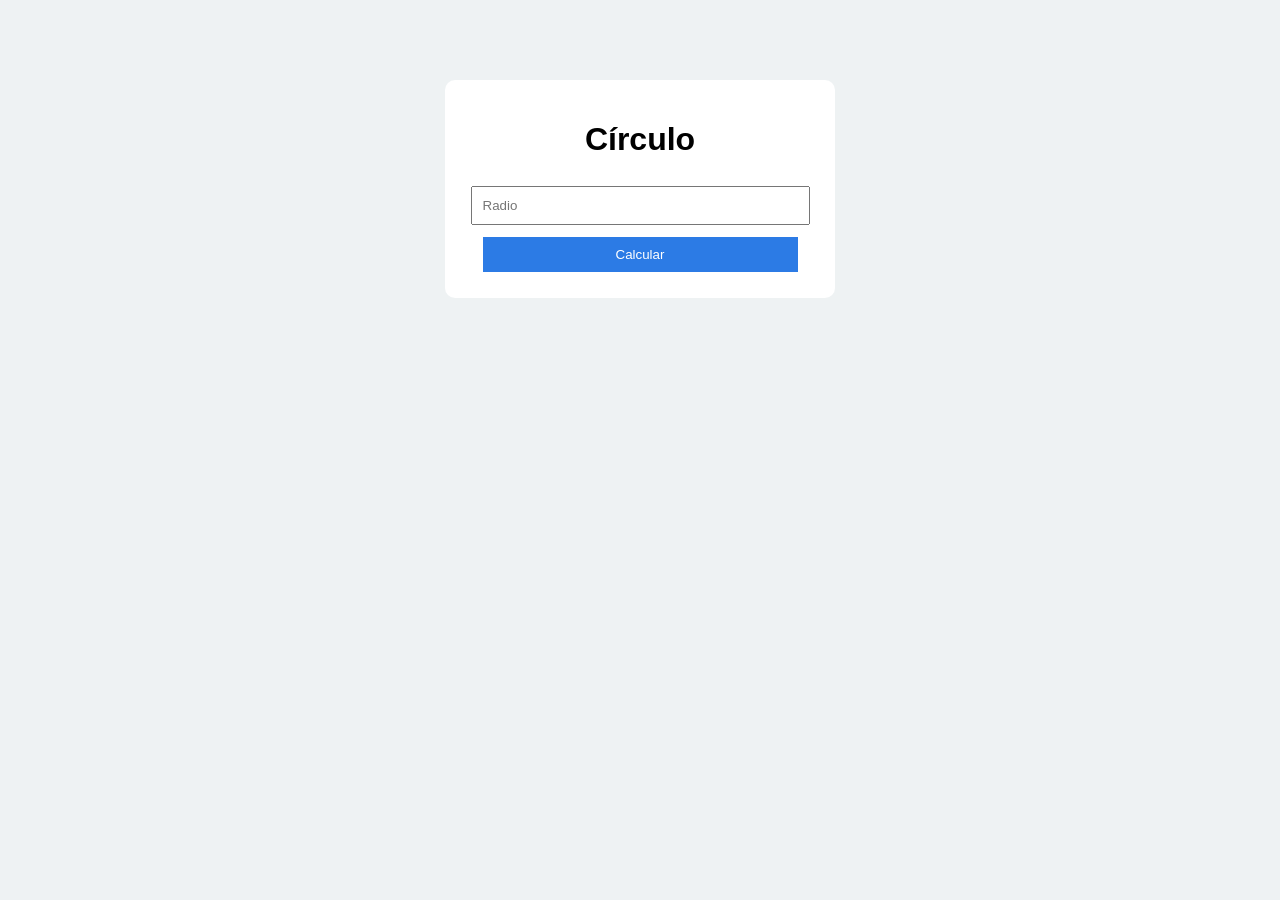
<file: Practica_figuras/circulo/index.html>
<!DOCTYPE html>
<html lang="es">
<head>
<meta charset="UTF-8">
<title>circulo</title>
<link rel="stylesheet" href="estilos.css">
</head>
<body>
<div class="contenedor">
<h1>Círculo</h1>
<form action="calcular.php" method="post">
<input name="r" type="number" placeholder="Radio" required>
<button>Calcular</button>
</form></div>
</body>
</html>
</file>
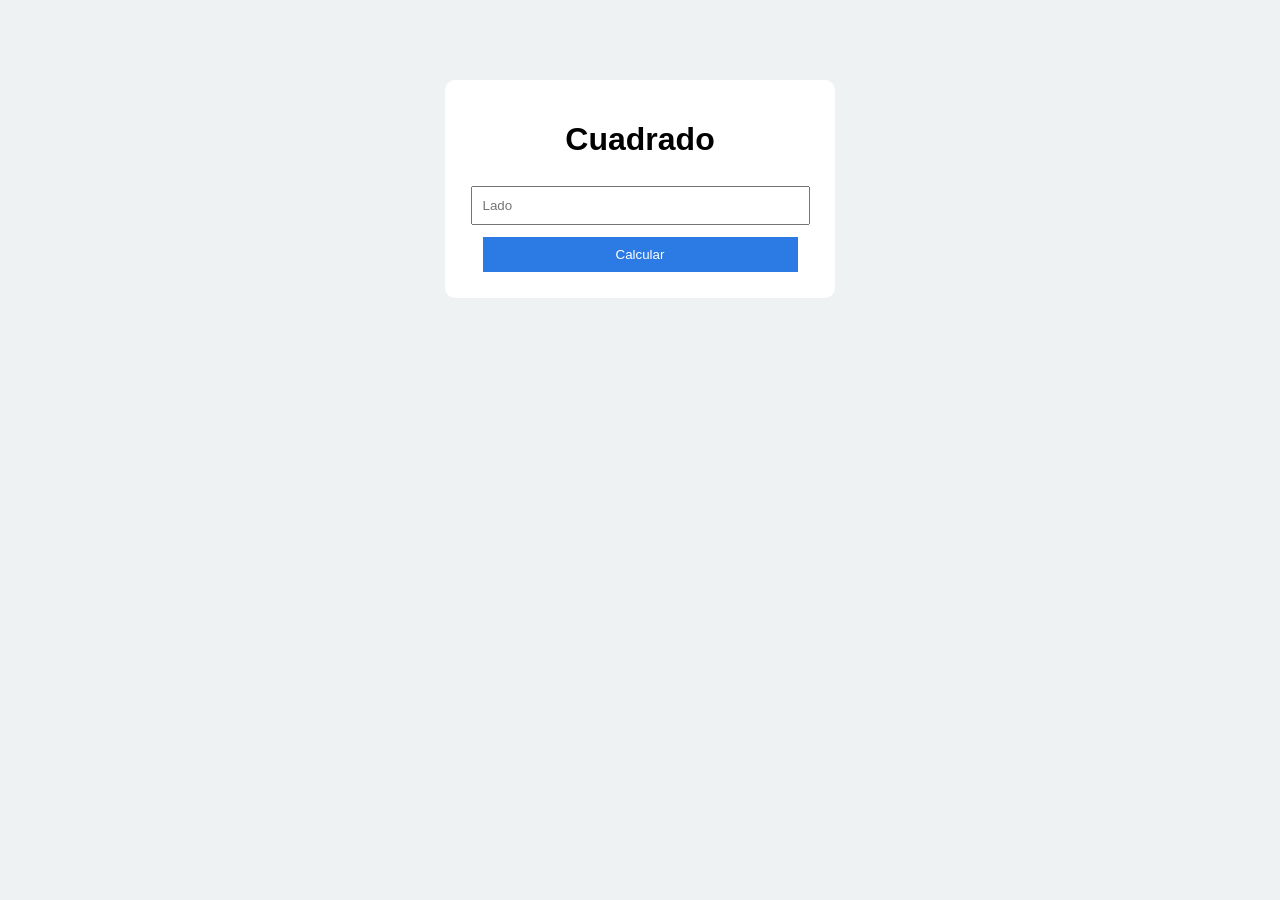
<file: Practica_figuras/cuadrado/index.html>
<!DOCTYPE html>
<html lang="es">
<head>
<meta charset="UTF-8">
<title>cuadrado</title>
<link rel="stylesheet" href="estilos.css">
</head>
<body>
<div class="contenedor">
<h1>Cuadrado</h1>
<form action="calcular.php" method="post">
<input name="lado" type="number" placeholder="Lado" required>
<button>Calcular</button>
</form></div>
</body>
</html>
</file>
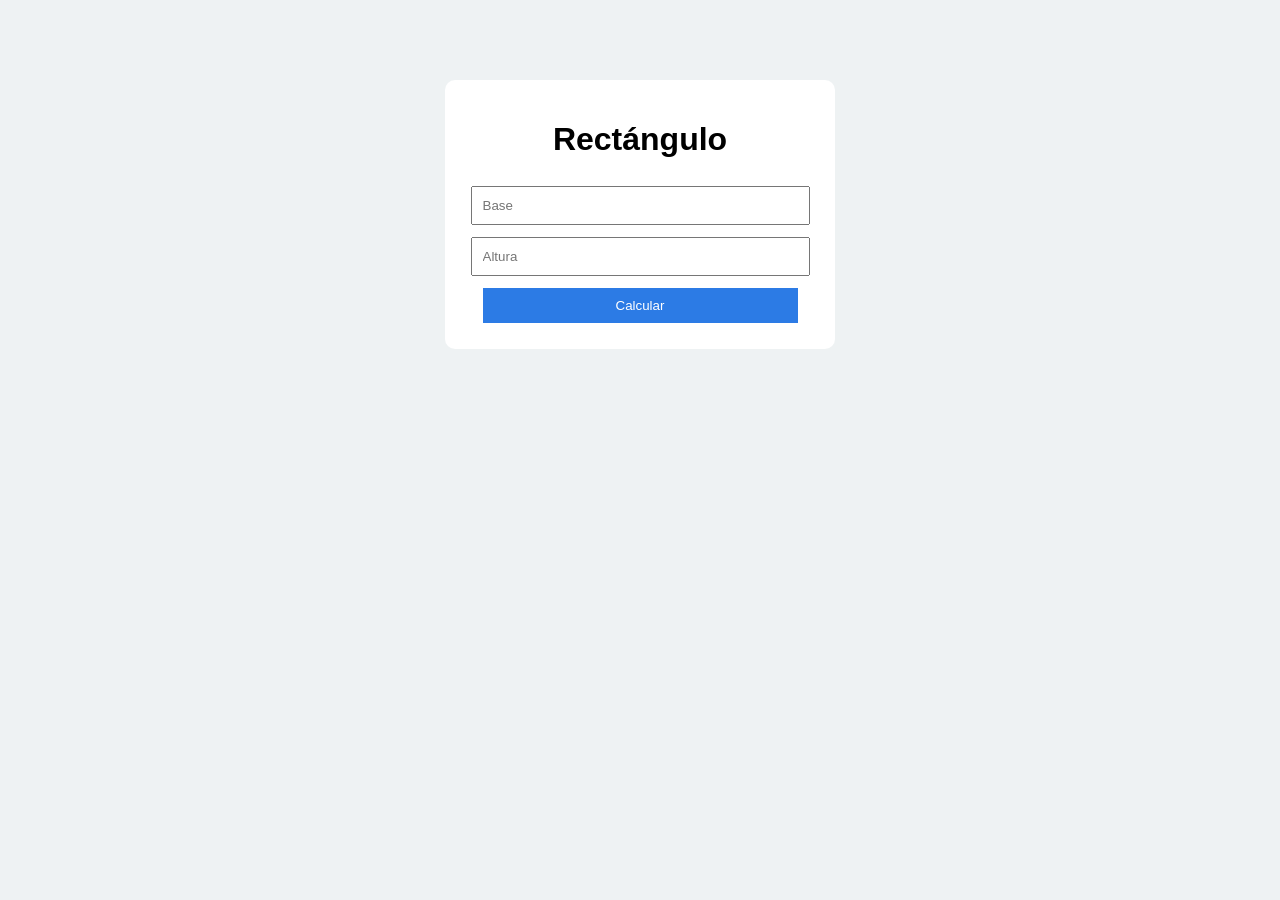
<file: Practica_figuras/rectangulo/index.html>
<!DOCTYPE html>
<html lang="es">
<head>
<meta charset="UTF-8">
<title>rectangulo</title>
<link rel="stylesheet" href="estilos.css">
</head>
<body>
<div class="contenedor">
<h1>Rectángulo</h1>
<form action="calcular.php" method="post">
<input name="base" type="number" placeholder="Base" required>
<input name="altura" type="number" placeholder="Altura" required>
<button>Calcular</button>
</form></div>
</body>
</html>
</file>
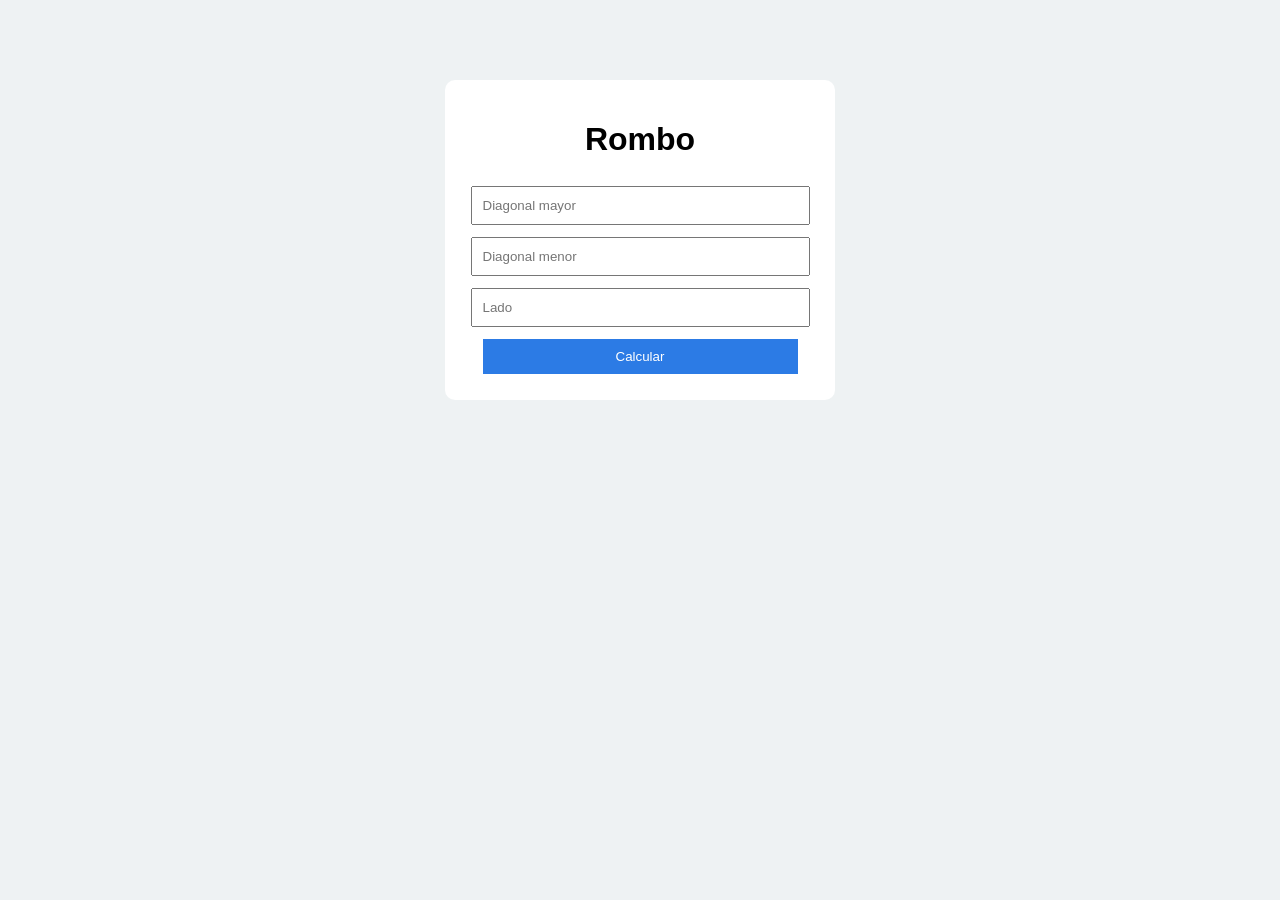
<file: Practica_figuras/rombo/index.html>
<!DOCTYPE html>
<html lang="es">
<head>
<meta charset="UTF-8">
<title>rombo</title>
<link rel="stylesheet" href="estilos.css">
</head>
<body>
<div class="contenedor">
<h1>Rombo</h1>
<form action="calcular.php" method="post">
<input name="d1" type="number" placeholder="Diagonal mayor" required>
<input name="d2" type="number" placeholder="Diagonal menor" required>
<input name="lado" type="number" placeholder="Lado" required>
<button>Calcular</button>
</form></div>
</body>
</html>
</file>
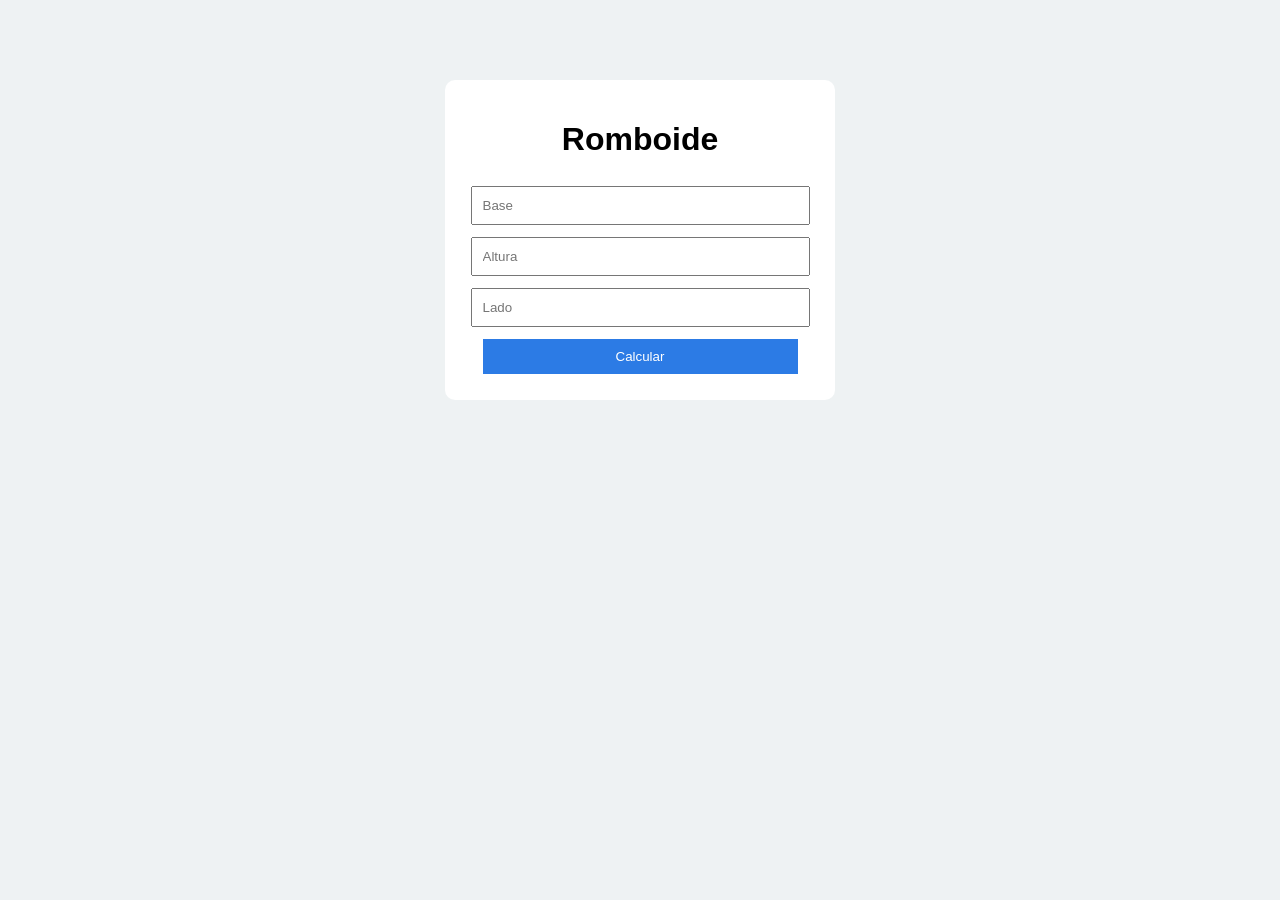
<file: Practica_figuras/romboide/index.html>
<!DOCTYPE html>
<html lang="es">
<head>
<meta charset="UTF-8">
<title>romboide</title>
<link rel="stylesheet" href="estilos.css">
</head>
<body>
<div class="contenedor">
<h1>Romboide</h1>
<form action="calcular.php" method="post">
<input name="base" type="number" placeholder="Base" required>
<input name="altura" type="number" placeholder="Altura" required>
<input name="lado" type="number" placeholder="Lado" required>
<button>Calcular</button>
</form></div>
</body>
</html>
</file>
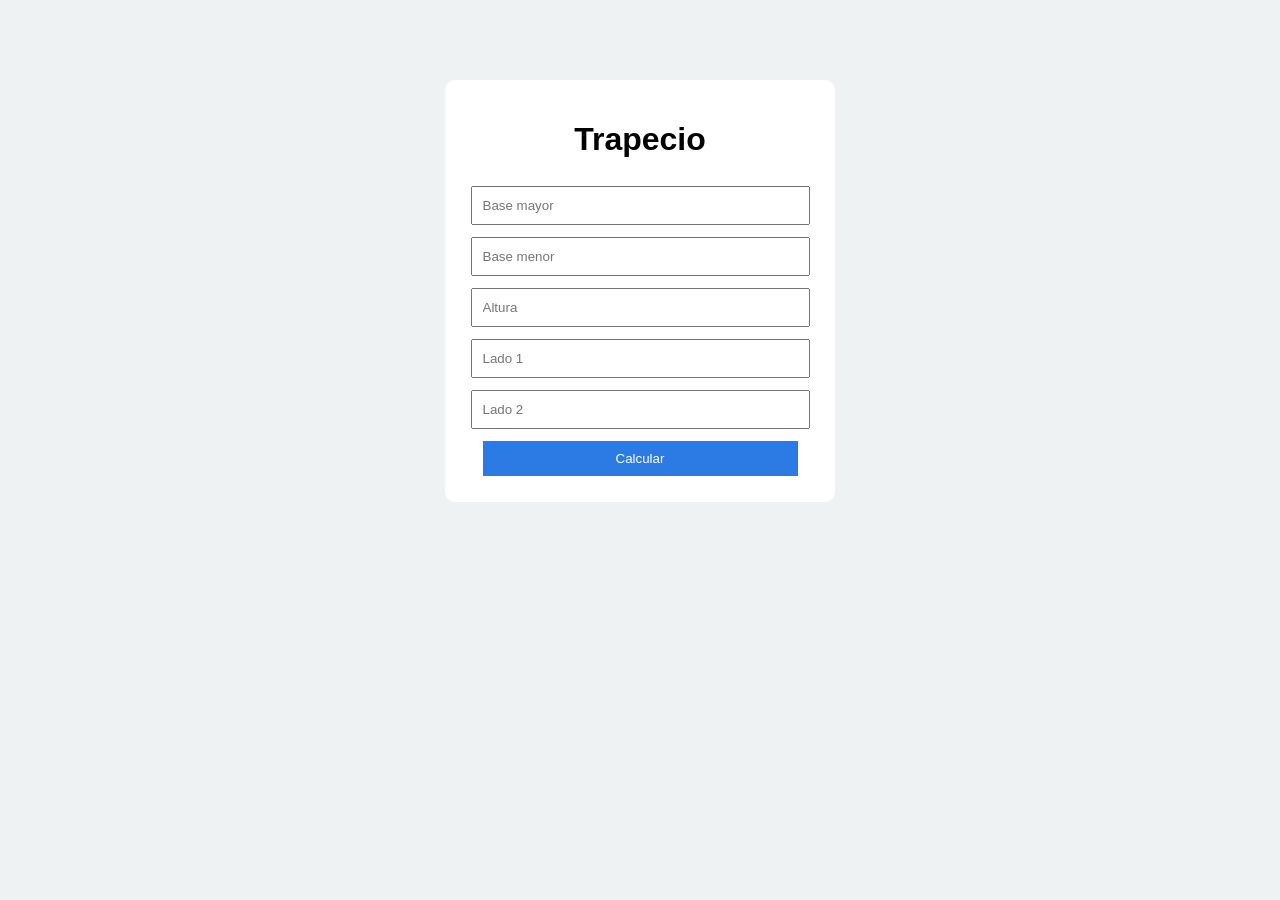
<file: Practica_figuras/trapecio/index.html>
<!DOCTYPE html>
<html lang="es">
<head>
<meta charset="UTF-8">
<title>trapecio</title>
<link rel="stylesheet" href="estilos.css">
</head>
<body>
<div class="contenedor">
<h1>Trapecio</h1>
<form action="calcular.php" method="post">
<input name="B" type="number" placeholder="Base mayor" required>
<input name="b" type="number" placeholder="Base menor" required>
<input name="h" type="number" placeholder="Altura" required>
<input name="l1" type="number" placeholder="Lado 1" required>
<input name="l2" type="number" placeholder="Lado 2" required>
<button>Calcular</button>
</form></div>
</body>
</html>
</file>
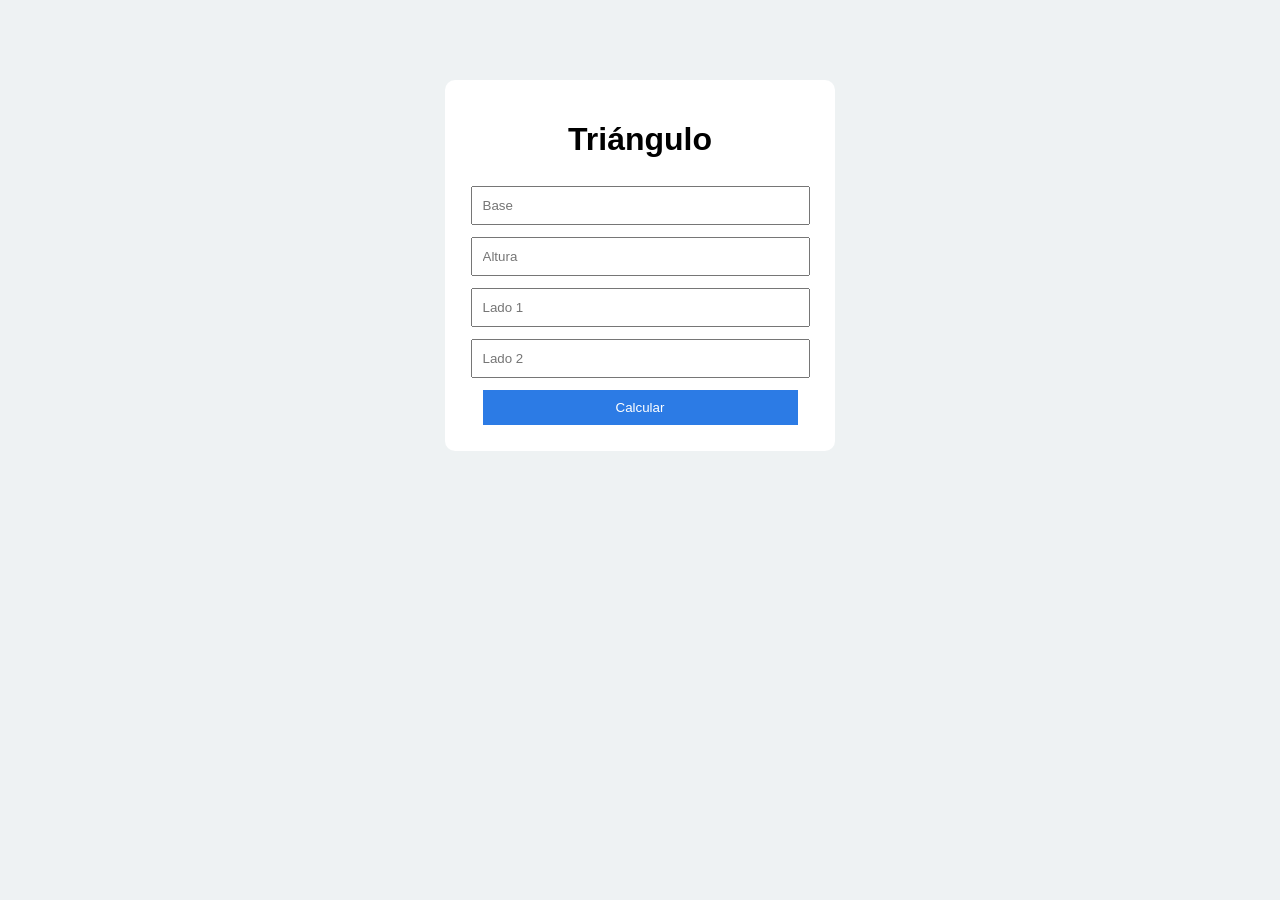
<file: Practica_figuras/triangulo/index.html>
<!DOCTYPE html>
<html lang="es">
<head>
<meta charset="UTF-8">
<title>triangulo</title>
<link rel="stylesheet" href="estilos.css">
</head>
<body>
<div class="contenedor">
<h1>Triángulo</h1>
<form action="calcular.php" method="post">
<input name="base" type="number" placeholder="Base" required>
<input name="altura" type="number" placeholder="Altura" required>
<input name="lado1" type="number" placeholder="Lado 1" required>
<input name="lado2" type="number" placeholder="Lado 2" required>
<button>Calcular</button>
</form></div>
</body>
</html>
</file>
<file: Practica_figuras/circulo/estilos.css>
body{
font-family:Arial;
background:#eef2f3;
}
.contenedor{
width:350px;
margin:80px auto;
padding:20px;
background:white;
border-radius:10px;
text-align:center;
}
input,button{
width:90%;
padding:10px;
margin:6px 0;
}
button{
background:#2c7be5;
color:white;
border:none;
cursor:pointer;
}
</file>
<file: Practica_figuras/cuadrado/estilos.css>
body{
font-family:Arial;
background:#eef2f3;
}
.contenedor{
width:350px;
margin:80px auto;
padding:20px;
background:white;
border-radius:10px;
text-align:center;
}
input,button{
width:90%;
padding:10px;
margin:6px 0;
}
button{
background:#2c7be5;
color:white;
border:none;
cursor:pointer;
}
</file>
<file: Practica_figuras/rectangulo/estilos.css>
body{
font-family:Arial;
background:#eef2f3;
}
.contenedor{
width:350px;
margin:80px auto;
padding:20px;
background:white;
border-radius:10px;
text-align:center;
}
input,button{
width:90%;
padding:10px;
margin:6px 0;
}
button{
background:#2c7be5;
color:white;
border:none;
cursor:pointer;
}
</file>
<file: Practica_figuras/rombo/estilos.css>
body{
font-family:Arial;
background:#eef2f3;
}
.contenedor{
width:350px;
margin:80px auto;
padding:20px;
background:white;
border-radius:10px;
text-align:center;
}
input,button{
width:90%;
padding:10px;
margin:6px 0;
}
button{
background:#2c7be5;
color:white;
border:none;
cursor:pointer;
}
</file>
<file: Practica_figuras/romboide/estilos.css>
body{
font-family:Arial;
background:#eef2f3;
}
.contenedor{
width:350px;
margin:80px auto;
padding:20px;
background:white;
border-radius:10px;
text-align:center;
}
input,button{
width:90%;
padding:10px;
margin:6px 0;
}
button{
background:#2c7be5;
color:white;
border:none;
cursor:pointer;
}
</file>
<file: Practica_figuras/trapecio/estilos.css>
body{
font-family:Arial;
background:#eef2f3;
}
.contenedor{
width:350px;
margin:80px auto;
padding:20px;
background:white;
border-radius:10px;
text-align:center;
}
input,button{
width:90%;
padding:10px;
margin:6px 0;
}
button{
background:#2c7be5;
color:white;
border:none;
cursor:pointer;
}
</file>
<file: Practica_figuras/triangulo/estilos.css>
body{
font-family:Arial;
background:#eef2f3;
}
.contenedor{
width:350px;
margin:80px auto;
padding:20px;
background:white;
border-radius:10px;
text-align:center;
}
input,button{
width:90%;
padding:10px;
margin:6px 0;
}
button{
background:#2c7be5;
color:white;
border:none;
cursor:pointer;
}
</file>
